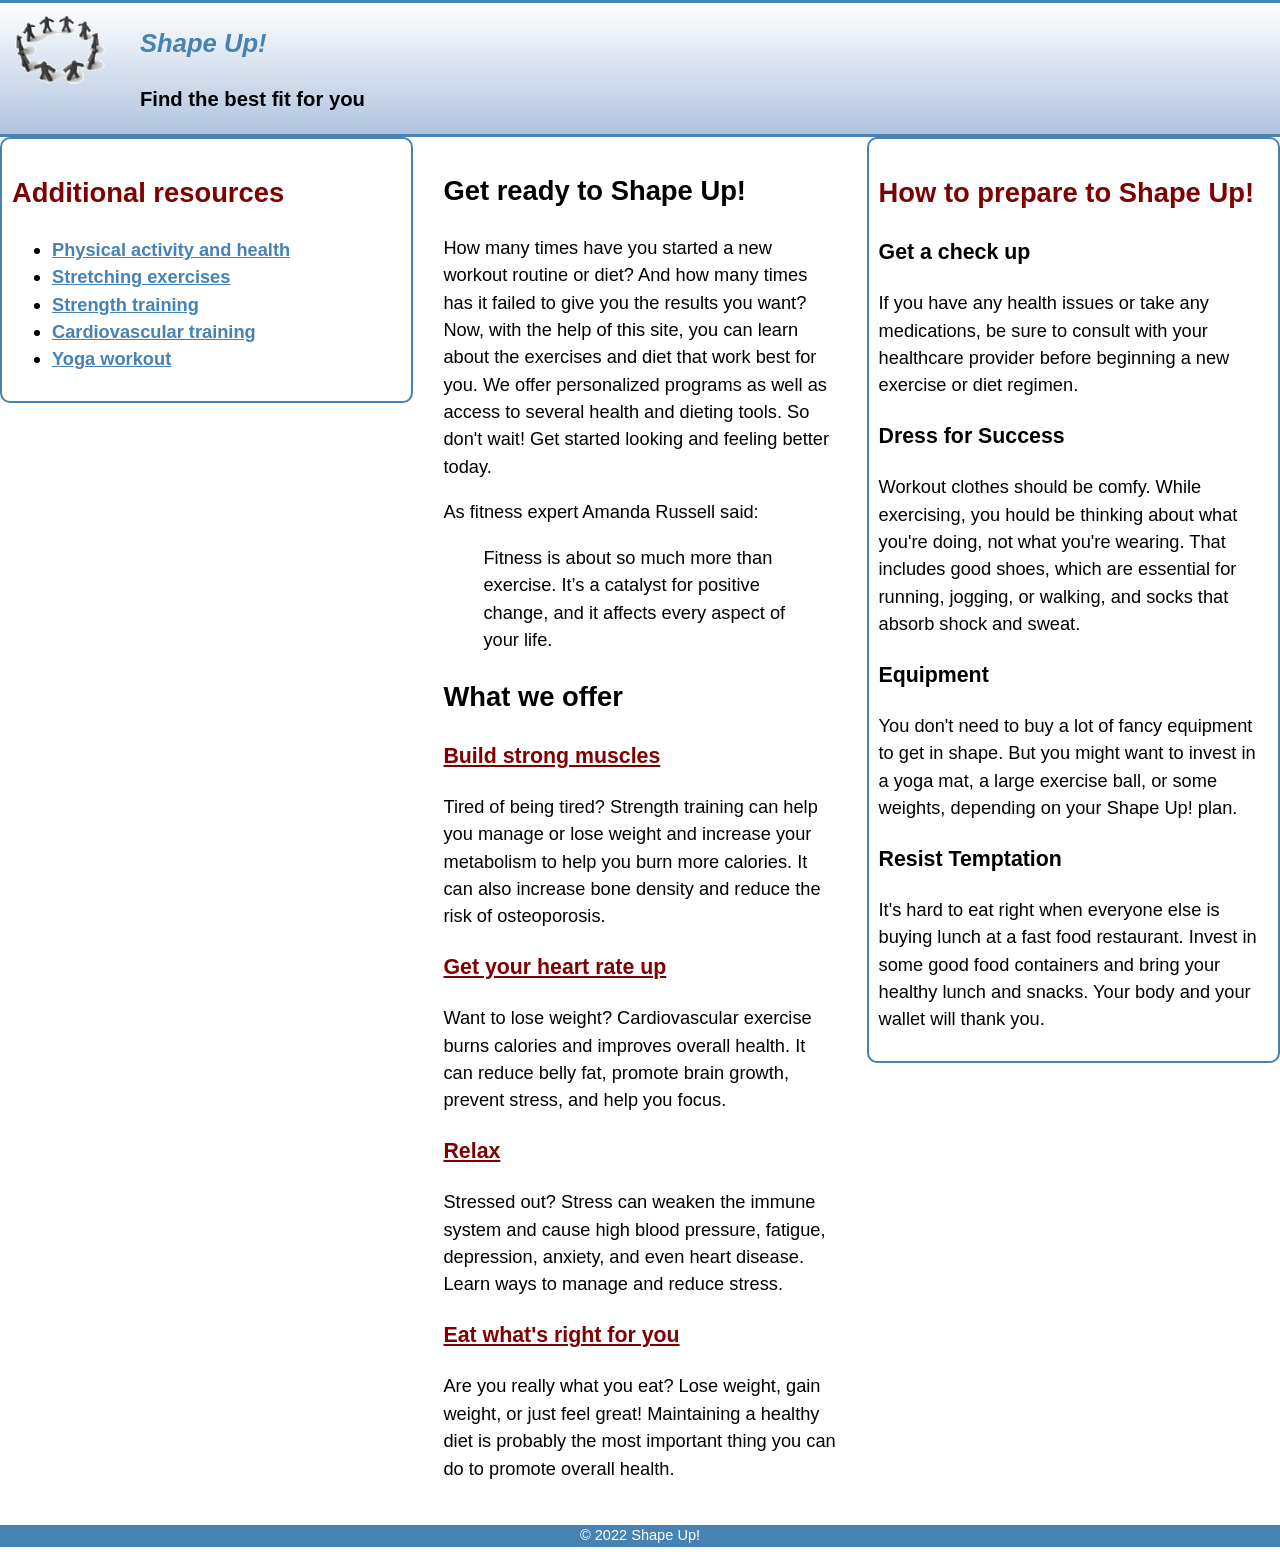
<file: index.html>
<!doctype html>
<html lang="en">
  <head>
    <meta charset="utf-8" />
    <title>Shape Up!</title>
    <link rel="icon" href="images/favicon.ico" />
    <link rel="stylesheet" href="styles/main_3_column.css" />
  </head>
  <body>
    <header>
      <img src="images/shape_up_logo.png" />
      <h2>Shape Up!</h2>
      <h3>Find the best fit for you</h3>
    </header>
    <main>
      <aside>
        <h2>Additional resources</h2>
        <ul>
          <li>
            <a
              href="https://www.mayoclinic.org/healthy-lifestyle/fitness/in-depth/strength-training/art-20046670"
              >Physical activity and health</a
            >
          </li>
          <li>
            <a
              href="https://www.mayoclinic.org/healthy-lifestyle/fitness/in-depth/stretching/art-20546848"
              >Stretching exercises</a
            >
          </li>
          <li>
            <a
              href="https://www.mayoclinic.org/healthy-lifestyle/fitness/in-depth/strength-training/art-20046670"
              >Strength training</a
            >
          </li>
          <li>
            <a
              href="https://my.clevelandclinic.org/health/articles/24754-cardiovascular-endurance"
              >Cardiovascular training</a
            >
          </li>
          <li>
            <a
              href="https://www.mayoclinic.org/healthy-lifestyle/fitness/in-depth/yoga/art-20044794"
              >Yoga workout</a
            >
          </li>
        </ul>
      </aside>
      <section>
        <h1>Get ready to Shape Up!</h1>

        <p>
          How many times have you started a new workout routine or diet? And how
          many times has it failed to give you the results you want? Now, with
          the help of this site, you can learn about the exercises and diet that
          work best for you. We offer personalized programs as well as access to
          several health and dieting tools. So don't wait! Get started looking
          and feeling better today.
        </p>

        <p>As fitness expert Amanda Russell said:</p>
        <blockquote>
          Fitness is about so much more than exercise. It&rsquo;s a catalyst for
          positive change, and it affects every aspect of your life.
        </blockquote>

        <h2>What we offer</h2>
        <h3>
          <a href="strength/strength.html">Build strong muscles</a>
        </h3>
        <p>
          Tired of being tired? Strength training can help you manage or lose
          weight and increase your metabolism to help you burn more calories. It
          can also increase bone density and reduce the risk of osteoporosis.
        </p>

        <h3>
          <a href="cardio/cardio.html">Get your heart rate up</a>
        </h3>
        <p>
          Want to lose weight? Cardiovascular exercise burns calories and
          improves overall health. It can reduce belly fat, promote brain
          growth, prevent stress, and help you focus.
        </p>

        <h3>
          <a href="stress/stress.html">Relax</a>
        </h3>
        <p>
          Stressed out? Stress can weaken the immune system and cause high blood
          pressure, fatigue, depression, anxiety, and even heart disease. Learn
          ways to manage and reduce stress.
        </p>

        <h3>
          <a href="diet/diet.html">Eat what's right for you</a>
        </h3>
        <p>
          Are you really what you eat? Lose weight, gain weight, or just feel
          great! Maintaining a healthy diet is probably the most important thing
          you can do to promote overall health.
        </p>
      </section>

      <!-- adding second aside -->
      <aside>
        <h2>How to prepare to Shape Up!</h2>
        <h3>Get a check up</h3>
        <p>
          If you have any health issues or take any medications, be sure to
          consult with your healthcare provider before beginning a new exercise
          or diet regimen.
        </p>
        <h3>Dress for Success</h3>
        <p>
          Workout clothes should be comfy. While exercising, you hould be
          thinking about what you're doing, not what you're wearing. That
          includes good shoes, which are essential for running, jogging, or
          walking, and socks that absorb shock and sweat.
        </p>
        <h3>Equipment</h3>
        <p>
          You don't need to buy a lot of fancy equipment to get in shape. But
          you might want to invest in a yoga mat, a large exercise ball, or some
          weights, depending on your Shape Up! plan.
        </p>
        <h3>Resist Temptation</h3>
        <p>
          It's hard to eat right when everyone else is buying lunch at a fast
          food restaurant. Invest in some good food containers and bring your
          healthy lunch and snacks. Your body and your wallet will thank you.
        </p>
      </aside>
    </main>
    <footer>
      <p>&copy; 2022 Shape Up!</p>
    </footer>
  </body>
</html>
</file>
<file: styles/main_3_column.css>
main {
  display: flex;
  flex-direction: row;
  gap: 20px;
  align-items: flex-start;
}

body {
  font-family: Arial;
  width: 100%;
  /* removing border from body */
  /* border-color: 2px solid steelblue; */
  /* box-shadow: 0px 0px 10px black; */
  margin: 0;
  padding: 0;
  /* border: 2px solid steelblue; */
  font-size: calc(90% + 0.3vw);
  line-height: 1.5;
}

a {
  font-weight: bold;
}

header {
  background-image: linear-gradient(to bottom, white, lightsteelblue);
  border-bottom: solid steelblue;
  border-top: solid steelblue;
}

header h1 {
  font-size: 2em;
  width: 100%;
}

header h2 {
  display: flex;
  flex-direction: column;
  font-size: 2vw;
  color: steelblue;
  font-style: italic;
}

header h3 {
  font-size: calc(90% + 0.3vw);
}

header img {
  float: left;
  margin-right: 20px;
  width: 20%;
  max-width: 120px;
  min-width: 100px;
}
section {
  flex: 1;
  flex-basis: 35%;
  height: fit-content;
  padding: 10px;
  box-sizing: border-box;
  line-height: 1.5;
}

section a:link,
section a:visited {
  color: maroon;
}

section a:hover,
section a:focus {
  color: steelblue;
}

aside {
  flex: 1;
  flex-basis: 35%;
  border: 2px solid steelblue;
  border-radius: 10px;
  height: fit-content;
  padding: 10px;
  box-sizing: border-box;
}
aside h2 {
  color: maroon;
}

aside ul {
  line-height: 1.5;
}

aside a:link,
aside a:visited {
  color: steelblue;
}

aside a:hover,
aside a:focus {
  color: maroon;
}

footer {
  font-size: 0.8em;
  text-align: center;
  background-color: steelblue;
  color: white;
}
</file>
